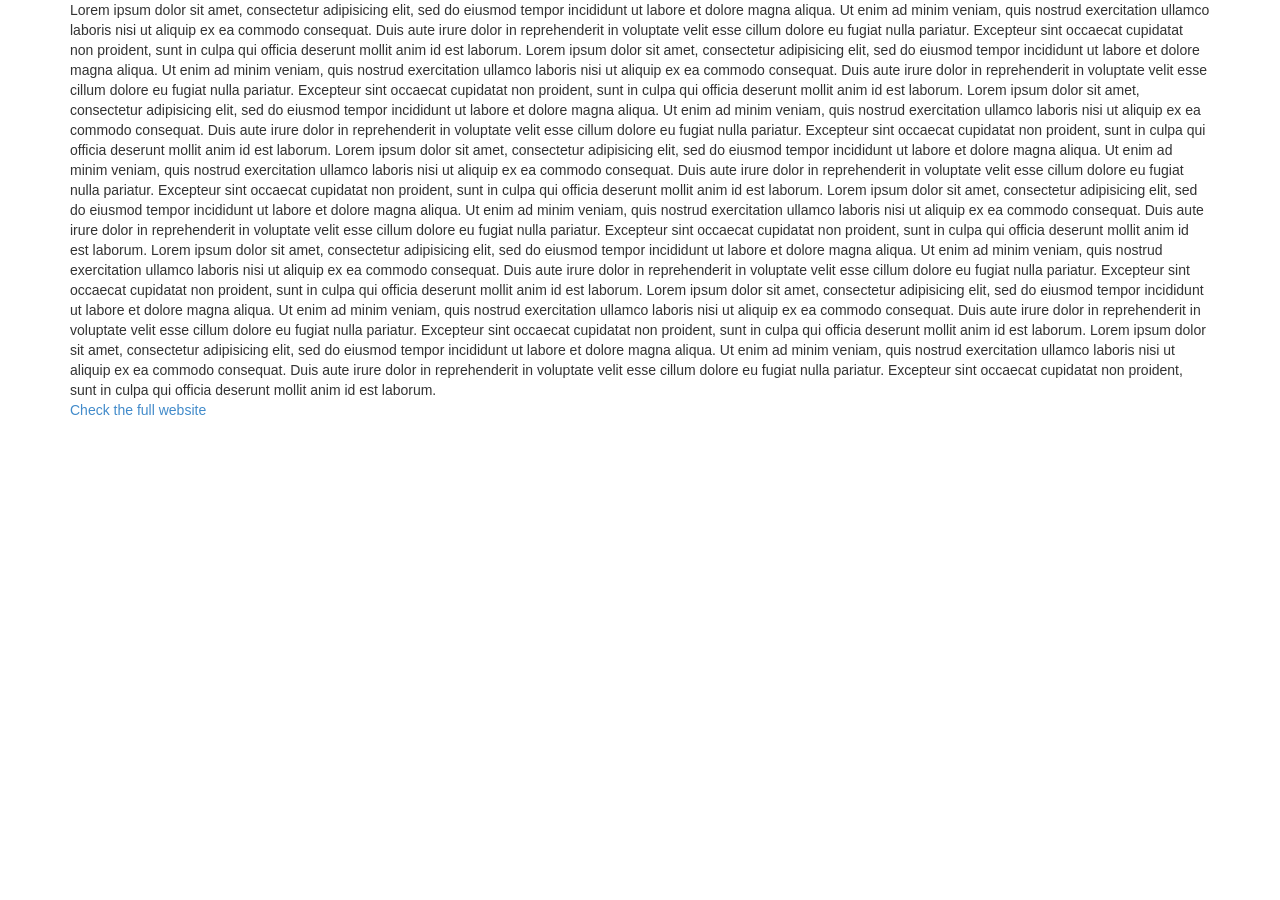
<file: atomium.html>
<!DOCTYPE html>
<html lang="en">
<head>
  <meta charset="utf-8">
  <title>Atomium</title>
  <meta name="viewport" content="width=device-width, initial-scale=1.0">
  <meta name="description" content="Exercice d'intégration de la formation JavaScript & jQuery de Bruxelles Formation'">
  <meta name="author" content="Nicolas Bauwens">
	
	<link href="css/bootstrap.min.css" rel="stylesheet">
	<link rel="stylesheet" href="http://maxcdn.bootstrapcdn.com/font-awesome/4.3.0/css/font-awesome.min.css">
	<link href="css/style.css" rel="stylesheet">

  <!-- HTML5 shim, for IE6-8 support of HTML5 elements -->
  <!--[if lt IE 9]>
    <script src="js/html5shiv.js"></script>
  <![endif]-->
  
	
</head>

<body>

<div class="container">
	<div class="row clearfix">
		<div class="col-md-12 column">
		<div class="content">
			Lorem ipsum dolor sit amet, consectetur adipisicing elit, sed do eiusmod
			tempor incididunt ut labore et dolore magna aliqua. Ut enim ad minim veniam,
			quis nostrud exercitation ullamco laboris nisi ut aliquip ex ea commodo
			consequat. Duis aute irure dolor in reprehenderit in voluptate velit esse
			cillum dolore eu fugiat nulla pariatur. Excepteur sint occaecat cupidatat non
			proident, sunt in culpa qui officia deserunt mollit anim id est laborum.
		
			Lorem ipsum dolor sit amet, consectetur adipisicing elit, sed do eiusmod
			tempor incididunt ut labore et dolore magna aliqua. Ut enim ad minim veniam,
			quis nostrud exercitation ullamco laboris nisi ut aliquip ex ea commodo
			consequat. Duis aute irure dolor in reprehenderit in voluptate velit esse
			cillum dolore eu fugiat nulla pariatur. Excepteur sint occaecat cupidatat non
			proident, sunt in culpa qui officia deserunt mollit anim id est laborum.
			
			Lorem ipsum dolor sit amet, consectetur adipisicing elit, sed do eiusmod
			tempor incididunt ut labore et dolore magna aliqua. Ut enim ad minim veniam,
			quis nostrud exercitation ullamco laboris nisi ut aliquip ex ea commodo
			consequat. Duis aute irure dolor in reprehenderit in voluptate velit esse
			cillum dolore eu fugiat nulla pariatur. Excepteur sint occaecat cupidatat non
			proident, sunt in culpa qui officia deserunt mollit anim id est laborum.
		
			Lorem ipsum dolor sit amet, consectetur adipisicing elit, sed do eiusmod
			tempor incididunt ut labore et dolore magna aliqua. Ut enim ad minim veniam,
			quis nostrud exercitation ullamco laboris nisi ut aliquip ex ea commodo
			consequat. Duis aute irure dolor in reprehenderit in voluptate velit esse
			cillum dolore eu fugiat nulla pariatur. Excepteur sint occaecat cupidatat non
			proident, sunt in culpa qui officia deserunt mollit anim id est laborum.
			
			Lorem ipsum dolor sit amet, consectetur adipisicing elit, sed do eiusmod
			tempor incididunt ut labore et dolore magna aliqua. Ut enim ad minim veniam,
			quis nostrud exercitation ullamco laboris nisi ut aliquip ex ea commodo
			consequat. Duis aute irure dolor in reprehenderit in voluptate velit esse
			cillum dolore eu fugiat nulla pariatur. Excepteur sint occaecat cupidatat non
			proident, sunt in culpa qui officia deserunt mollit anim id est laborum.
			
			Lorem ipsum dolor sit amet, consectetur adipisicing elit, sed do eiusmod
			tempor incididunt ut labore et dolore magna aliqua. Ut enim ad minim veniam,
			quis nostrud exercitation ullamco laboris nisi ut aliquip ex ea commodo
			consequat. Duis aute irure dolor in reprehenderit in voluptate velit esse
			cillum dolore eu fugiat nulla pariatur. Excepteur sint occaecat cupidatat non
			proident, sunt in culpa qui officia deserunt mollit anim id est laborum.
			
			Lorem ipsum dolor sit amet, consectetur adipisicing elit, sed do eiusmod
			tempor incididunt ut labore et dolore magna aliqua. Ut enim ad minim veniam,
			quis nostrud exercitation ullamco laboris nisi ut aliquip ex ea commodo
			consequat. Duis aute irure dolor in reprehenderit in voluptate velit esse
			cillum dolore eu fugiat nulla pariatur. Excepteur sint occaecat cupidatat non
			proident, sunt in culpa qui officia deserunt mollit anim id est laborum.
			
			Lorem ipsum dolor sit amet, consectetur adipisicing elit, sed do eiusmod
			tempor incididunt ut labore et dolore magna aliqua. Ut enim ad minim veniam,
			quis nostrud exercitation ullamco laboris nisi ut aliquip ex ea commodo
			consequat. Duis aute irure dolor in reprehenderit in voluptate velit esse
			cillum dolore eu fugiat nulla pariatur. Excepteur sint occaecat cupidatat non
			proident, sunt in culpa qui officia deserunt mollit anim id est laborum.
		
		
		</div>
		<a href="index.html">Check the full website</a>	
		</div>
	</div>
</div>
</body>
</html>
</file>
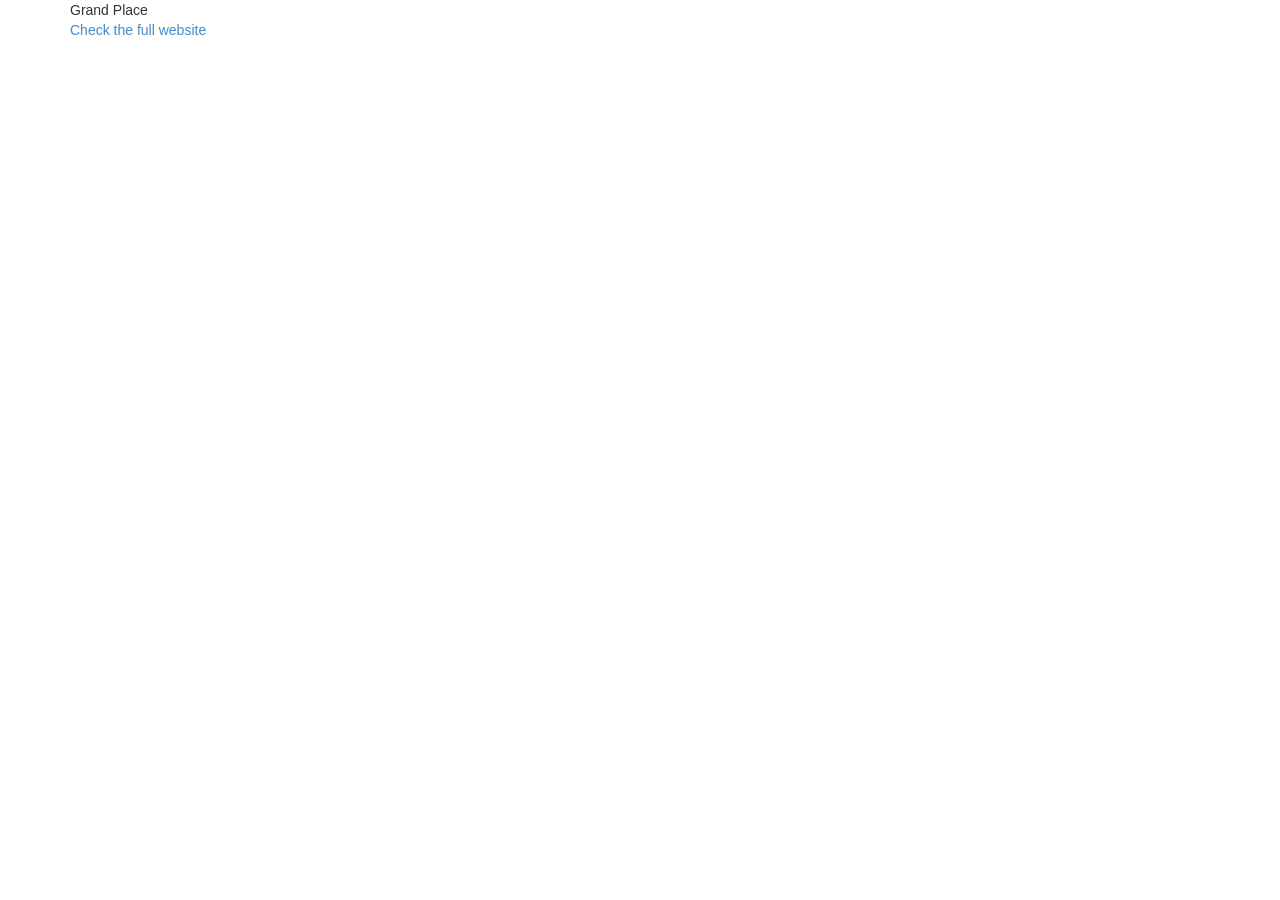
<file: grandplace.html>
<!DOCTYPE html>
<html lang="en">
<head>
  <meta charset="utf-8">
  <title>Manneken Pis</title>
  <meta name="viewport" content="width=device-width, initial-scale=1.0">
  <meta name="description" content="Exercice d'intégration de la formation JavaScript & jQuery de Bruxelles Formation'">
  <meta name="author" content="Nicolas Bauwens">
	
	<link href="css/bootstrap.min.css" rel="stylesheet">
	<link rel="stylesheet" href="http://maxcdn.bootstrapcdn.com/font-awesome/4.3.0/css/font-awesome.min.css">
	<link href="css/style.css" rel="stylesheet">

  <!-- HTML5 shim, for IE6-8 support of HTML5 elements -->
  <!--[if lt IE 9]>
    <script src="js/html5shiv.js"></script>
  <![endif]-->
  
	
</head>

<body>

<div class="container">
	<div class="row clearfix">
		<div class="col-md-12 column">
		<div class="content">
			Grand Place
		</div>
		<a href="index.html">Check the full website</a>	
		</div>
	</div>
</div>
</body>
</html>
</file>
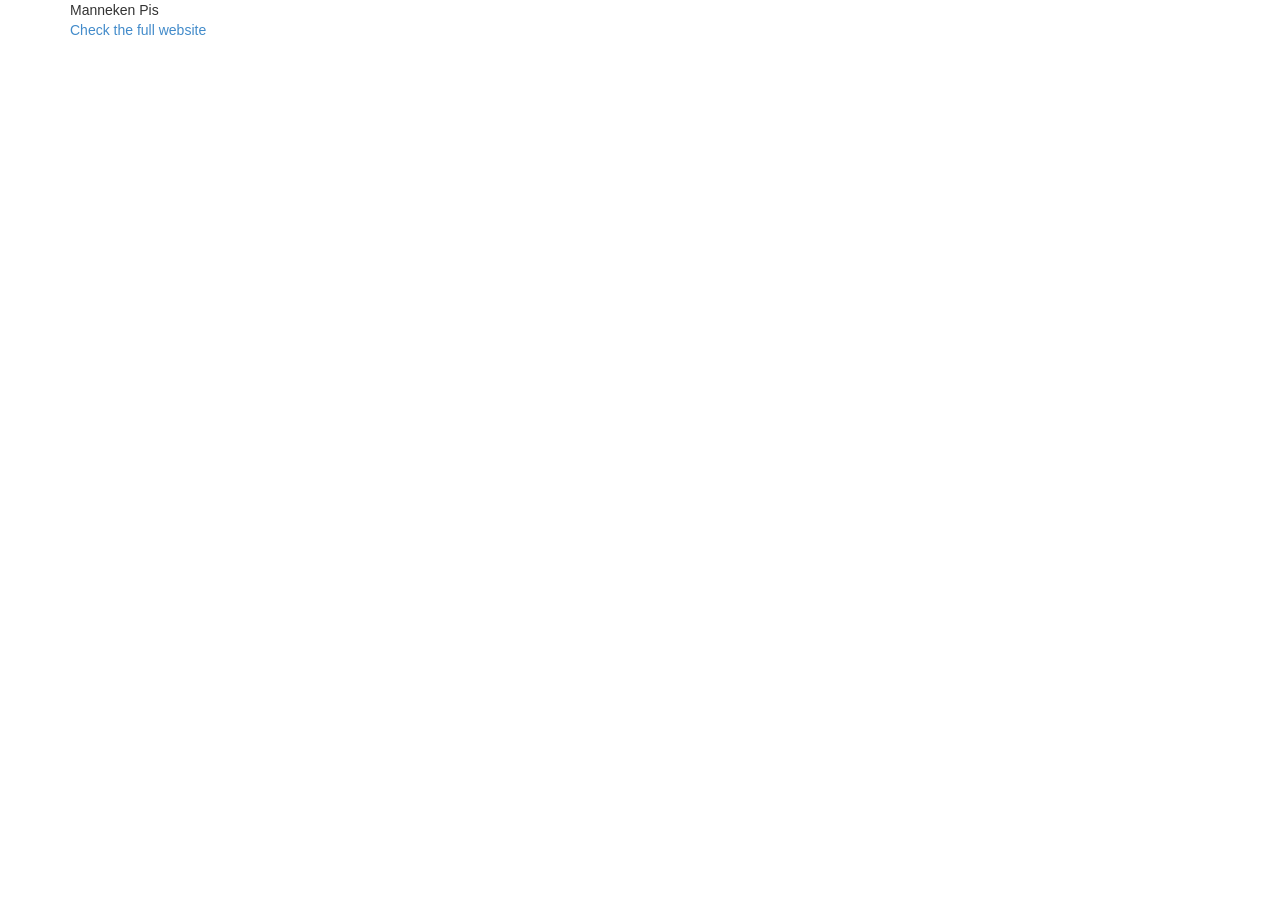
<file: mannekenpis.html>
<!DOCTYPE html>
<html lang="en">
<head>
  <meta charset="utf-8">
  <title>Manneken Pis</title>
  <meta name="viewport" content="width=device-width, initial-scale=1.0">
  <meta name="description" content="Exercice d'intégration de la formation JavaScript & jQuery de Bruxelles Formation'">
  <meta name="author" content="Nicolas Bauwens">
	
	<link href="css/bootstrap.min.css" rel="stylesheet">
	<link rel="stylesheet" href="http://maxcdn.bootstrapcdn.com/font-awesome/4.3.0/css/font-awesome.min.css">
	<link href="css/style.css" rel="stylesheet">

  <!-- HTML5 shim, for IE6-8 support of HTML5 elements -->
  <!--[if lt IE 9]>
    <script src="js/html5shiv.js"></script>
  <![endif]-->
  
	
</head>

<body>

<div class="container">
	<div class="row clearfix">
		<div class="col-md-12 column">
		<div class="content">
			Manneken Pis
		</div>
		<a href="index.html">Check the full website</a>	
		</div>
	</div>
</div>
</body>
</html>
</file>
<file: css/style.css>
#sidebar{
	position: fixed;
	height: 100%;
	width: 300px;
	background-color: white;
	border-left: 1px black solid;
	right: -300px;
	z-index:1000;
	padding: 5px;
}

#sidebar #close{
	font-size: 20px;
	text-decoration: none;
	
}

#sidebar .content{
	padding-top: 35px;
	height: 95%;
	overflow-y: auto;
}

#map{
    width: 100%;
    height:600px;
    background-color: #E2E2E2;
}

.jumbotron{
	background: url('http://tremendouswallpapers.com/wp-content/uploads/2014/12/The-Grand-Place-at-night-courtesy-of-Hotel-Amigo.jpg');
	color: white;
}

footer{
	height: 75px;
	vertical-align: center;
	padding-top: 35px;
}
</file>
